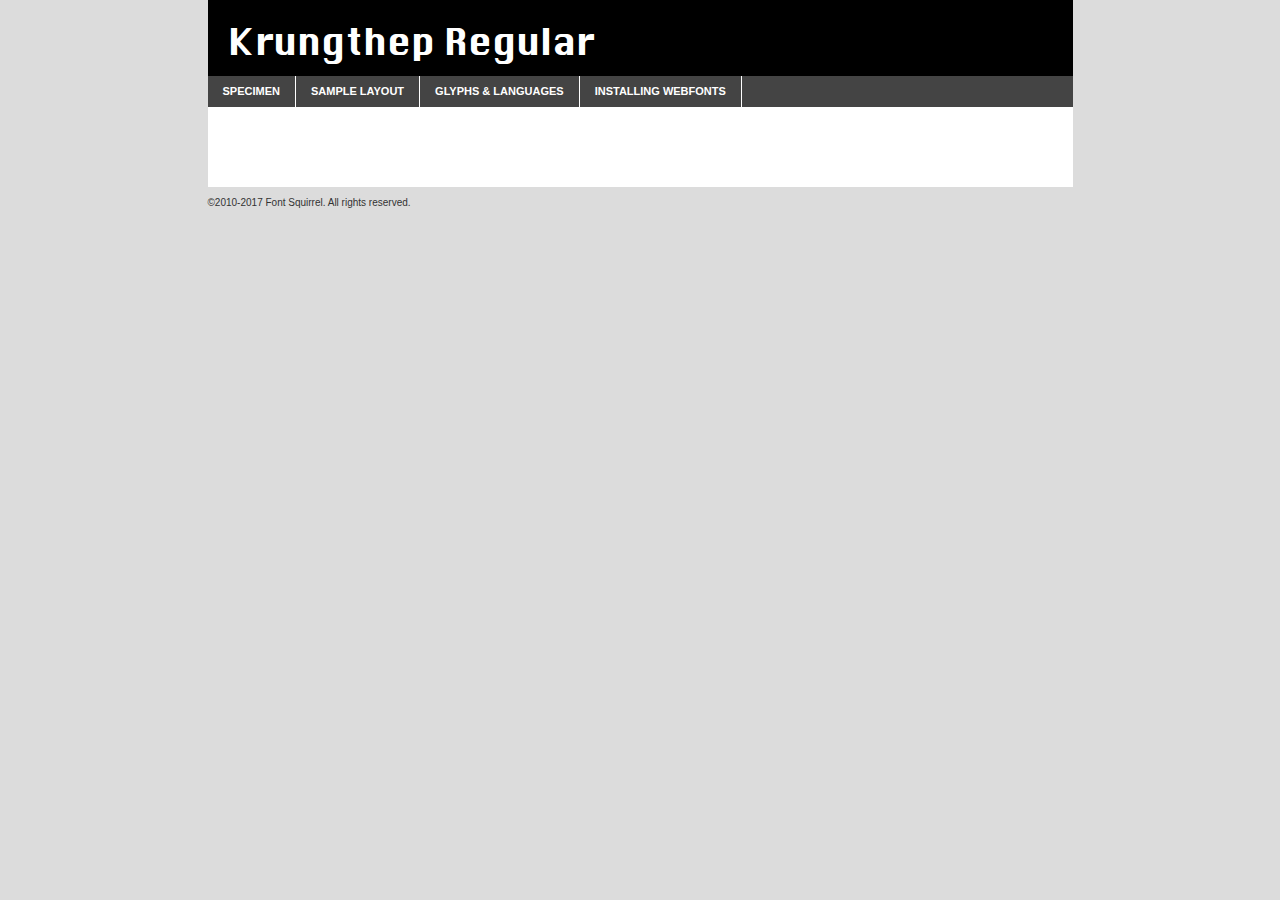
<file: fonts/Krungthep/krungthep-demo.html>
<!DOCTYPE html PUBLIC "-//W3C//DTD XHTML 1.0 Transitional//EN"
	"http://www.w3.org/TR/xhtml1/DTD/xhtml1-transitional.dtd">

<html xmlns="http://www.w3.org/1999/xhtml" xml:lang="en" lang="en">
<head>
	<meta http-equiv="Content-Type" content="text/html; charset=utf-8" />
	<script src="http://ajax.googleapis.com/ajax/libs/jquery/1.7.2/jquery.min.js" type="text/javascript" charset="utf-8"></script>
	<script type="text/javascript">
	(function($){$.fn.easyTabs=function(option){var param=jQuery.extend({fadeSpeed:"fast",defaultContent:1,activeClass:'active'},option);$(this).each(function(){var thisId="#"+this.id;if(param.defaultContent==''){param.defaultContent=1;}
	if(typeof param.defaultContent=="number")
	{var defaultTab=$(thisId+" .tabs li:eq("+(param.defaultContent-1)+") a").attr('href').substr(1);}else{var defaultTab=param.defaultContent;}
	$(thisId+" .tabs li a").each(function(){var tabToHide=$(this).attr('href').substr(1);$("#"+tabToHide).addClass('easytabs-tab-content');});hideAll();changeContent(defaultTab);function hideAll(){$(thisId+" .easytabs-tab-content").hide();}
	function changeContent(tabId){hideAll();$(thisId+" .tabs li").removeClass(param.activeClass);$(thisId+" .tabs li a[href=#"+tabId+"]").closest('li').addClass(param.activeClass);if(param.fadeSpeed!="none")
	{$(thisId+" #"+tabId).fadeIn(param.fadeSpeed);}else{$(thisId+" #"+tabId).show();}}
	$(thisId+" .tabs li").click(function(){var tabId=$(this).find('a').attr('href').substr(1);changeContent(tabId);return false;});});}})(jQuery);
	</script>
	<link rel="stylesheet" href="specimen_files/specimen_stylesheet.css" type="text/css" charset="utf-8" />
	<link rel="stylesheet" href="stylesheet.css" type="text/css" charset="utf-8" />

	<style type="text/css">
					body{
				font-family: 'krungthepregular';
							}
		</style>

	<title>Krungthep Regular Specimen</title>


	<script type="text/javascript" charset="utf-8">
		$(document).ready(function() {
			$('#container').easyTabs({defaultContent:1});
		});
	</script>
</head>

<body>
<div id="container">
	<div id="header">
		Krungthep Regular	</div>
	<ul class="tabs">
		<li><a href="#specimen">Specimen</a></li>
		<li><a href="#layout">Sample Layout</a></li>
				<li><a href="#glyphs">Glyphs &amp; Languages</a></li>
		<li><a href="#installing">Installing Webfonts</a></li>

	</ul>

	<div id="main_content">


			<div id="specimen">

				<div class="section">
					<div class="grid12 firstcol">
						<div class="huge">AaBb</div>
					</div>
				</div>

				<div class="section">
					<div class="glyph_range">A&#x200B;B&#x200b;C&#x200b;D&#x200b;E&#x200b;F&#x200b;G&#x200b;H&#x200b;I&#x200b;J&#x200b;K&#x200b;L&#x200b;M&#x200b;N&#x200b;O&#x200b;P&#x200b;Q&#x200b;R&#x200b;S&#x200b;T&#x200b;U&#x200b;V&#x200b;W&#x200b;X&#x200b;Y&#x200b;Z&#x200b;a&#x200b;b&#x200b;c&#x200b;d&#x200b;e&#x200b;f&#x200b;g&#x200b;h&#x200b;i&#x200b;j&#x200b;k&#x200b;l&#x200b;m&#x200b;n&#x200b;o&#x200b;p&#x200b;q&#x200b;r&#x200b;s&#x200b;t&#x200b;u&#x200b;v&#x200b;w&#x200b;x&#x200b;y&#x200b;z&#x200b;1&#x200b;2&#x200b;3&#x200b;4&#x200b;5&#x200b;6&#x200b;7&#x200b;8&#x200b;9&#x200b;0&#x200b;&amp;&#x200b;.&#x200b;,&#x200b;?&#x200b;!&#x200b;&#64;&#x200b;(&#x200b;)&#x200b;#&#x200b;$&#x200b;%&#x200b;*&#x200b;+&#x200b;-&#x200b;=&#x200b;:&#x200b;;</div>
				</div>
				<div class="section">
					<div class="grid12 firstcol">
						<table class="sample_table">
							<tr><td>10</td><td class="size10">abcdefghijklmnopqrstuvwxyzABCDEFGHIJKLMNOPQRSTUVWXYZ0123456789abcdefghijklmnopqrstuvwxyzABCDEFGHIJKLMNOPQRSTUVWXYZ0123456789abcdefghijklmnopqrstuvwxyzABCDEFGHIJKLMNOPQRSTUVWXYZ</td></tr>
							<tr><td>11</td><td class="size11">abcdefghijklmnopqrstuvwxyzABCDEFGHIJKLMNOPQRSTUVWXYZ0123456789abcdefghijklmnopqrstuvwxyzABCDEFGHIJKLMNOPQRSTUVWXYZ0123456789abcdefghijklmnopqrstuvwxyzABCDEFGHIJKLMNOPQRSTUVWXYZ</td></tr>
							<tr><td>12</td><td class="size12">abcdefghijklmnopqrstuvwxyzABCDEFGHIJKLMNOPQRSTUVWXYZ0123456789abcdefghijklmnopqrstuvwxyzABCDEFGHIJKLMNOPQRSTUVWXYZ0123456789abcdefghijklmnopqrstuvwxyzABCDEFGHIJKLMNOPQRSTUVWXYZ</td></tr>
							<tr><td>13</td><td class="size13">abcdefghijklmnopqrstuvwxyzABCDEFGHIJKLMNOPQRSTUVWXYZ0123456789abcdefghijklmnopqrstuvwxyzABCDEFGHIJKLMNOPQRSTUVWXYZ0123456789abcdefghijklmnopqrstuvwxyzABCDEFGHIJKLMNOPQRSTUVWXYZ</td></tr>
							<tr><td>14</td><td class="size14">abcdefghijklmnopqrstuvwxyzABCDEFGHIJKLMNOPQRSTUVWXYZ0123456789abcdefghijklmnopqrstuvwxyzABCDEFGHIJKLMNOPQRSTUVWXYZ0123456789abcdefghijklmnopqrstuvwxyzABCDEFGHIJKLMNOPQRSTUVWXYZ</td></tr>
							<tr><td>16</td><td class="size16">abcdefghijklmnopqrstuvwxyzABCDEFGHIJKLMNOPQRSTUVWXYZ0123456789abcdefghijklmnopqrstuvwxyzABCDEFGHIJKLMNOPQRSTUVWXYZ</td></tr>
							<tr><td>18</td><td class="size18">abcdefghijklmnopqrstuvwxyzABCDEFGHIJKLMNOPQRSTUVWXYZ0123456789abcdefghijklmnopqrstuvwxyzABCDEFGHIJKLMNOPQRSTUVWXYZ</td></tr>
							<tr><td>20</td><td class="size20">abcdefghijklmnopqrstuvwxyzABCDEFGHIJKLMNOPQRSTUVWXYZ0123456789abcdefghijklmnopqrstuvwxyzABCDEFGHIJKLMNOPQRSTUVWXYZ</td></tr>
							<tr><td>24</td><td class="size24">abcdefghijklmnopqrstuvwxyzABCDEFGHIJKLMNOPQRSTUVWXYZ0123456789abcdefghijklmnopqrstuvwxyzABCDEFGHIJKLMNOPQRSTUVWXYZ</td></tr>
							<tr><td>30</td><td class="size30">abcdefghijklmnopqrstuvwxyzABCDEFGHIJKLMNOPQRSTUVWXYZ0123456789abcdefghijklmnopqrstuvwxyzABCDEFGHIJKLMNOPQRSTUVWXYZ</td></tr>
							<tr><td>36</td><td class="size36">abcdefghijklmnopqrstuvwxyzABCDEFGHIJKLMNOPQRSTUVWXYZ0123456789abcdefghijklmnopqrstuvwxyzABCDEFGHIJKLMNOPQRSTUVWXYZ</td></tr>
							<tr><td>48</td><td class="size48">abcdefghijklmnopqrstuvwxyzABCDEFGHIJKLMNOPQRSTUVWXYZ0123456789abcdefghijklmnopqrstuvwxyzABCDEFGHIJKLMNOPQRSTUVWXYZ</td></tr>
							<tr><td>60</td><td class="size60">abcdefghijklmnopqrstuvwxyzABCDEFGHIJKLMNOPQRSTUVWXYZ0123456789abcdefghijklmnopqrstuvwxyzABCDEFGHIJKLMNOPQRSTUVWXYZ</td></tr>
							<tr><td>72</td><td class="size72">abcdefghijklmnopqrstuvwxyzABCDEFGHIJKLMNOPQRSTUVWXYZ0123456789abcdefghijklmnopqrstuvwxyzABCDEFGHIJKLMNOPQRSTUVWXYZ</td></tr>
							<tr><td>90</td><td class="size90">abcdefghijklmnopqrstuvwxyzABCDEFGHIJKLMNOPQRSTUVWXYZ0123456789abcdefghijklmnopqrstuvwxyzABCDEFGHIJKLMNOPQRSTUVWXYZ</td></tr>
						</table>

					</div>

				</div>



								<div class="section" id="bodycomparison">


										<div id="xheight">
				<div class="fontbody">&#x25FC;&#x25FC;&#x25FC;&#x25FC;&#x25FC;&#x25FC;&#x25FC;&#x25FC;&#x25FC;&#x25FC;&#x25FC;&#x25FC;&#x25FC;&#x25FC;&#x25FC;&#x25FC;&#x25FC;&#x25FC;&#x25FC;&#x25FC;&#x25FC;&#x25FC;&#x25FC;&#x25FC;&#x25FC;&#x25FC;&#x25FC;&#x25FC;&#x25FC;&#x25FC;&#x25FC;&#x25FC;&#x25FC;&#x25FC;&#x25FC;&#x25FC;&#x25FC;&#x25FC;&#x25FC;&#x25FC;&#x25FC;&#x25FC;&#x25FC;&#x25FC;&#x25FC;&#x25FC;&#x25FC;&#x25FC;&#x25FC;&#x25FC;&#x25FC;&#x25FC;&#x25FC;&#x25FC;&#x25FC;&#x25FC;&#x25FC;&#x25FC;&#x25FC;&#x25FC;&#x25FC;&#x25FC;&#x25FC;&#x25FC;&#x25FC;&#x25FC;&#x25FC;&#x25FC;&#x25FC;&#x25FC;&#x25FC;&#x25FC;&#x25FC;&#x25FC;&#x25FC;&#x25FC;&#x25FC;&#x25FC;&#x25FC;&#x25FC;&#x25FC;&#x25FC;&#x25FC;&#x25FC;&#x25FC;&#x25FC;&#x25FC;&#x25FC;&#x25FC;&#x25FC;&#x25FC;&#x25FC;&#x25FC;&#x25FC;&#x25FC;&#x25FC;&#x25FC;&#x25FC;&#x25FC;body</div><div class="arialbody">body</div><div class="verdanabody">body</div><div class="georgiabody">body</div></div>
										<div class="fontbody" style="z-index:1">
											body<span>Krungthep Regular</span>
										</div>
										<div class="arialbody" style="z-index:1">
											body<span>Arial</span>
										</div>
										<div class="verdanabody" style="z-index:1">
											body<span>Verdana</span>
										</div>
										<div class="georgiabody" style="z-index:1">
											body<span>Georgia</span>
										</div>



								</div>


				<div class="section psample psample_row1" id="">

					<div class="grid2 firstcol">
						<p class="size10"><span>10.</span>Aenean lacinia bibendum nulla sed consectetur. Fusce dapibus, tellus ac cursus commodo, tortor mauris condimentum nibh, ut fermentum massa justo sit amet risus. Nullam id dolor id nibh ultricies vehicula ut id elit. Cum sociis natoque penatibus et magnis dis parturient montes, nascetur ridiculus mus. Nulla vitae elit libero, a pharetra augue.</p>

					</div>
					<div class="grid3">
						<p class="size11"><span>11.</span>Aenean lacinia bibendum nulla sed consectetur. Fusce dapibus, tellus ac cursus commodo, tortor mauris condimentum nibh, ut fermentum massa justo sit amet risus. Nullam id dolor id nibh ultricies vehicula ut id elit. Cum sociis natoque penatibus et magnis dis parturient montes, nascetur ridiculus mus. Nulla vitae elit libero, a pharetra augue.</p>

					</div>
					<div class="grid3">
						<p class="size12"><span>12.</span>Aenean lacinia bibendum nulla sed consectetur. Fusce dapibus, tellus ac cursus commodo, tortor mauris condimentum nibh, ut fermentum massa justo sit amet risus. Nullam id dolor id nibh ultricies vehicula ut id elit. Cum sociis natoque penatibus et magnis dis parturient montes, nascetur ridiculus mus. Nulla vitae elit libero, a pharetra augue.</p>

					</div>
					<div class="grid4">
						<p class="size13"><span>13.</span>Aenean lacinia bibendum nulla sed consectetur. Fusce dapibus, tellus ac cursus commodo, tortor mauris condimentum nibh, ut fermentum massa justo sit amet risus. Nullam id dolor id nibh ultricies vehicula ut id elit. Cum sociis natoque penatibus et magnis dis parturient montes, nascetur ridiculus mus. Nulla vitae elit libero, a pharetra augue.</p>

					</div>
					<div class="white_blend"></div>

				</div>
				<div class="section psample psample_row2" id="">
					<div class="grid3 firstcol">
						<p class="size14"><span>14.</span>Aenean lacinia bibendum nulla sed consectetur. Fusce dapibus, tellus ac cursus commodo, tortor mauris condimentum nibh, ut fermentum massa justo sit amet risus. Nullam id dolor id nibh ultricies vehicula ut id elit. Cum sociis natoque penatibus et magnis dis parturient montes, nascetur ridiculus mus. Nulla vitae elit libero, a pharetra augue.</p>

					</div>
					<div class="grid4">
						<p class="size16"><span>16.</span>Aenean lacinia bibendum nulla sed consectetur. Fusce dapibus, tellus ac cursus commodo, tortor mauris condimentum nibh, ut fermentum massa justo sit amet risus. Nullam id dolor id nibh ultricies vehicula ut id elit. Cum sociis natoque penatibus et magnis dis parturient montes, nascetur ridiculus mus. Nulla vitae elit libero, a pharetra augue.</p>

					</div>
					<div class="grid5">
						<p class="size18"><span>18.</span>Aenean lacinia bibendum nulla sed consectetur. Fusce dapibus, tellus ac cursus commodo, tortor mauris condimentum nibh, ut fermentum massa justo sit amet risus. Nullam id dolor id nibh ultricies vehicula ut id elit. Cum sociis natoque penatibus et magnis dis parturient montes, nascetur ridiculus mus. Nulla vitae elit libero, a pharetra augue.</p>

					</div>

					<div class="white_blend"></div>

				</div>

				<div class="section psample psample_row3" id="">
					<div class="grid5 firstcol">
						<p class="size20"><span>20.</span>Aenean lacinia bibendum nulla sed consectetur. Fusce dapibus, tellus ac cursus commodo, tortor mauris condimentum nibh, ut fermentum massa justo sit amet risus. Nullam id dolor id nibh ultricies vehicula ut id elit. Cum sociis natoque penatibus et magnis dis parturient montes, nascetur ridiculus mus. Nulla vitae elit libero, a pharetra augue.</p>
					</div>
					<div class="grid7">
						<p class="size24"><span>24.</span>Aenean lacinia bibendum nulla sed consectetur. Fusce dapibus, tellus ac cursus commodo, tortor mauris condimentum nibh, ut fermentum massa justo sit amet risus. Nullam id dolor id nibh ultricies vehicula ut id elit. Cum sociis natoque penatibus et magnis dis parturient montes, nascetur ridiculus mus. Nulla vitae elit libero, a pharetra augue.</p>
					</div>

					<div class="white_blend"></div>

				</div>

				<div class="section psample psample_row4" id="">
					<div class="grid12 firstcol">
						<p class="size30"><span>30.</span>Aenean lacinia bibendum nulla sed consectetur. Fusce dapibus, tellus ac cursus commodo, tortor mauris condimentum nibh, ut fermentum massa justo sit amet risus. Nullam id dolor id nibh ultricies vehicula ut id elit. Cum sociis natoque penatibus et magnis dis parturient montes, nascetur ridiculus mus. Nulla vitae elit libero, a pharetra augue.</p>
					</div>
					<div class="white_blend"></div>

				</div>



				<div class="section psample psample_row1 fullreverse">
					<div class="grid2 firstcol">
						<p class="size10"><span>10.</span>Aenean lacinia bibendum nulla sed consectetur. Fusce dapibus, tellus ac cursus commodo, tortor mauris condimentum nibh, ut fermentum massa justo sit amet risus. Nullam id dolor id nibh ultricies vehicula ut id elit. Cum sociis natoque penatibus et magnis dis parturient montes, nascetur ridiculus mus. Nulla vitae elit libero, a pharetra augue.</p>

					</div>
					<div class="grid3">
						<p class="size11"><span>11.</span>Aenean lacinia bibendum nulla sed consectetur. Fusce dapibus, tellus ac cursus commodo, tortor mauris condimentum nibh, ut fermentum massa justo sit amet risus. Nullam id dolor id nibh ultricies vehicula ut id elit. Cum sociis natoque penatibus et magnis dis parturient montes, nascetur ridiculus mus. Nulla vitae elit libero, a pharetra augue.</p>

					</div>
					<div class="grid3">
						<p class="size12"><span>12.</span>Aenean lacinia bibendum nulla sed consectetur. Fusce dapibus, tellus ac cursus commodo, tortor mauris condimentum nibh, ut fermentum massa justo sit amet risus. Nullam id dolor id nibh ultricies vehicula ut id elit. Cum sociis natoque penatibus et magnis dis parturient montes, nascetur ridiculus mus. Nulla vitae elit libero, a pharetra augue.</p>

					</div>
					<div class="grid4">
						<p class="size13"><span>13.</span>Aenean lacinia bibendum nulla sed consectetur. Fusce dapibus, tellus ac cursus commodo, tortor mauris condimentum nibh, ut fermentum massa justo sit amet risus. Nullam id dolor id nibh ultricies vehicula ut id elit. Cum sociis natoque penatibus et magnis dis parturient montes, nascetur ridiculus mus. Nulla vitae elit libero, a pharetra augue.</p>

					</div>
					<div class="black_blend"></div>

				</div>

				<div class="section psample psample_row2 fullreverse">
					<div class="grid3 firstcol">
						<p class="size14"><span>14.</span>Aenean lacinia bibendum nulla sed consectetur. Fusce dapibus, tellus ac cursus commodo, tortor mauris condimentum nibh, ut fermentum massa justo sit amet risus. Nullam id dolor id nibh ultricies vehicula ut id elit. Cum sociis natoque penatibus et magnis dis parturient montes, nascetur ridiculus mus. Nulla vitae elit libero, a pharetra augue.</p>

					</div>
					<div class="grid4">
						<p class="size16"><span>16.</span>Aenean lacinia bibendum nulla sed consectetur. Fusce dapibus, tellus ac cursus commodo, tortor mauris condimentum nibh, ut fermentum massa justo sit amet risus. Nullam id dolor id nibh ultricies vehicula ut id elit. Cum sociis natoque penatibus et magnis dis parturient montes, nascetur ridiculus mus. Nulla vitae elit libero, a pharetra augue.</p>

					</div>
					<div class="grid5">
						<p class="size18"><span>18.</span>Aenean lacinia bibendum nulla sed consectetur. Fusce dapibus, tellus ac cursus commodo, tortor mauris condimentum nibh, ut fermentum massa justo sit amet risus. Nullam id dolor id nibh ultricies vehicula ut id elit. Cum sociis natoque penatibus et magnis dis parturient montes, nascetur ridiculus mus. Nulla vitae elit libero, a pharetra augue.</p>

					</div>
					<div class="black_blend"></div>

				</div>

				<div class="section psample fullreverse psample_row3" id="">
					<div class="grid5 firstcol">
						<p class="size20"><span>20.</span>Aenean lacinia bibendum nulla sed consectetur. Fusce dapibus, tellus ac cursus commodo, tortor mauris condimentum nibh, ut fermentum massa justo sit amet risus. Nullam id dolor id nibh ultricies vehicula ut id elit. Cum sociis natoque penatibus et magnis dis parturient montes, nascetur ridiculus mus. Nulla vitae elit libero, a pharetra augue.</p>
					</div>
					<div class="grid7">
						<p class="size24"><span>24.</span>Aenean lacinia bibendum nulla sed consectetur. Fusce dapibus, tellus ac cursus commodo, tortor mauris condimentum nibh, ut fermentum massa justo sit amet risus. Nullam id dolor id nibh ultricies vehicula ut id elit. Cum sociis natoque penatibus et magnis dis parturient montes, nascetur ridiculus mus. Nulla vitae elit libero, a pharetra augue.</p>
					</div>

					<div class="black_blend"></div>

				</div>

				<div class="section psample fullreverse psample_row4" id="" style="border-bottom: 20px #000 solid;">
					<div class="grid12 firstcol">
						<p class="size30"><span>30.</span>Aenean lacinia bibendum nulla sed consectetur. Fusce dapibus, tellus ac cursus commodo, tortor mauris condimentum nibh, ut fermentum massa justo sit amet risus. Nullam id dolor id nibh ultricies vehicula ut id elit. Cum sociis natoque penatibus et magnis dis parturient montes, nascetur ridiculus mus. Nulla vitae elit libero, a pharetra augue.</p>
					</div>
					<div class="black_blend"></div>

				</div>




			</div>

			<div id="layout">

				<div class="section">

					<div class="grid12 firstcol">
						<h1>Lorem Ipsum Dolor</h1>
						<h2>Etiam porta sem malesuada magna mollis euismod</h2>

						<p class="byline">By <a href="#link">Aenean Lacinia</a></p>
					</div>
				</div>
				<div class="section">
					<div class="grid8 firstcol">
						<p class="large">Donec sed odio dui. Morbi leo risus, porta ac consectetur ac, vestibulum at eros. Fusce dapibus, tellus ac cursus commodo, tortor mauris condimentum nibh, ut fermentum massa justo sit amet risus. </p>


						<h3>Pellentesque ornare sem</h3>

						<p>Maecenas sed diam eget risus varius blandit sit amet non magna. Maecenas faucibus mollis interdum. Donec ullamcorper nulla non metus auctor fringilla. Nullam id dolor id nibh ultricies vehicula ut id elit. Nullam id dolor id nibh ultricies vehicula ut id elit. </p>

						<p>Aenean eu leo quam. Pellentesque ornare sem lacinia quam venenatis vestibulum. Lorem ipsum dolor sit amet, consectetur adipiscing elit. Cum sociis natoque penatibus et magnis dis parturient montes, nascetur ridiculus mus. </p>

						<p>Nulla vitae elit libero, a pharetra augue. Praesent commodo cursus magna, vel scelerisque nisl consectetur et. Aenean lacinia bibendum nulla sed consectetur. </p>

						<p>Nullam quis risus eget urna mollis ornare vel eu leo. Nullam quis risus eget urna mollis ornare vel eu leo. Maecenas sed diam eget risus varius blandit sit amet non magna. Donec ullamcorper nulla non metus auctor fringilla. </p>

						<h3>Cras mattis consectetur</h3>

						<p>Aenean eu leo quam. Pellentesque ornare sem lacinia quam venenatis vestibulum. Aenean lacinia bibendum nulla sed consectetur. Integer posuere erat a ante venenatis dapibus posuere velit aliquet. Cras mattis consectetur purus sit amet fermentum. </p>

						<p>Nullam id dolor id nibh ultricies vehicula ut id elit. Nullam quis risus eget urna mollis ornare vel eu leo. Cras mattis consectetur purus sit amet fermentum.</p>
					</div>

					<div class="grid4 sidebar">

						<div class="box reverse">
							<p class="last">Nullam quis risus eget urna mollis ornare vel eu leo. Donec ullamcorper nulla non metus auctor fringilla. Cras mattis consectetur purus sit amet fermentum. Sed posuere consectetur est at lobortis. Lorem ipsum dolor sit amet, consectetur adipiscing elit. </p>
						</div>

						<p class="caption">Maecenas sed diam eget risus varius.</p>

						<p>Vestibulum id ligula porta felis euismod semper. Integer posuere erat a ante venenatis dapibus posuere velit aliquet. Vestibulum id ligula porta felis euismod semper. Sed posuere consectetur est at lobortis. Maecenas sed diam eget risus varius blandit sit amet non magna. Fusce dapibus, tellus ac cursus commodo, tortor mauris condimentum nibh, ut fermentum massa justo sit amet risus. </p>



						<p>Duis mollis, est non commodo luctus, nisi erat porttitor ligula, eget lacinia odio sem nec elit. Aenean lacinia bibendum nulla sed consectetur. Vivamus sagittis lacus vel augue laoreet rutrum faucibus dolor auctor. Aenean lacinia bibendum nulla sed consectetur. Nullam quis risus eget urna mollis ornare vel eu leo. </p>

						<p>Praesent commodo cursus magna, vel scelerisque nisl consectetur et. Donec ullamcorper nulla non metus auctor fringilla. Maecenas faucibus mollis interdum. Fusce dapibus, tellus ac cursus commodo, tortor mauris condimentum nibh, ut fermentum massa justo sit amet risus. </p>

					</div>
				</div>

			</div>






		<div id="glyphs">
			<div class="section">
				<div class="grid12 firstcol">

				<h1>Language Support</h1>
				<p>The subset of Krungthep Regular in this kit supports the following languages:<br />

					Albanian, Basque, Breton, Chamorro, Danish, Dutch, English, Faroese, Finnish, French, Frisian, Galician, German, Icelandic, Italian, Malagasy, Norwegian, Portuguese, Spanish, Alsatian, Aragonese, Arapaho, Arrernte, Asturian, Aymara, Bislama, Cebuano, Corsican, Fijian, French_creole, Genoese, Gilbertese, Greenlandic, Haitian_creole, Hiligaynon, Hmong, Hopi, Ibanag, Iloko_ilokano, Indonesian, Interglossa_glosa, Interlingua, Irish_gaelic, Jerriais, Lojban, Lombard, Luxembourgeois, Manx, Mohawk, Norfolk_pitcairnese, Occitan, Oromo, Pangasinan, Papiamento, Piedmontese, Potawatomi, Rhaeto-romance, Romansh, Rotokas, Sami_lule, Samoan, Sardinian, Scots_gaelic, Seychelles_creole, Shona, Sicilian, Somali, Southern_ndebele, Swahili, Swati_swazi, Tagalog_filipino_pilipino, Tetum, Tok_pisin, Uyghur_latinized, Volapuk, Walloon, Warlpiri, Xhosa, Yapese, Zulu, Latinbasic, Ubasic, Demo				</p>
				<h1>Glyph Chart</h1>
				<p>The subset of Krungthep Regular in this kit includes all the glyphs listed below. Unicode entities are included above each glyph to help you insert individual characters into your layout.</p>
				<div id="glyph_chart">

																				 <div><p>&amp;#13;</p>&#13;</div>
																				 <div><p>&amp;#32;</p>&#32;</div>
																				 <div><p>&amp;#33;</p>&#33;</div>
																				 <div><p>&amp;#34;</p>&#34;</div>
																				 <div><p>&amp;#35;</p>&#35;</div>
																				 <div><p>&amp;#36;</p>&#36;</div>
																				 <div><p>&amp;#37;</p>&#37;</div>
																				 <div><p>&amp;#38;</p>&#38;</div>
																				 <div><p>&amp;#39;</p>&#39;</div>
																				 <div><p>&amp;#40;</p>&#40;</div>
																				 <div><p>&amp;#41;</p>&#41;</div>
																				 <div><p>&amp;#42;</p>&#42;</div>
																				 <div><p>&amp;#43;</p>&#43;</div>
																				 <div><p>&amp;#44;</p>&#44;</div>
																				 <div><p>&amp;#45;</p>&#45;</div>
																				 <div><p>&amp;#46;</p>&#46;</div>
																				 <div><p>&amp;#47;</p>&#47;</div>
																				 <div><p>&amp;#48;</p>&#48;</div>
																				 <div><p>&amp;#49;</p>&#49;</div>
																				 <div><p>&amp;#50;</p>&#50;</div>
																				 <div><p>&amp;#51;</p>&#51;</div>
																				 <div><p>&amp;#52;</p>&#52;</div>
																				 <div><p>&amp;#53;</p>&#53;</div>
																				 <div><p>&amp;#54;</p>&#54;</div>
																				 <div><p>&amp;#55;</p>&#55;</div>
																				 <div><p>&amp;#56;</p>&#56;</div>
																				 <div><p>&amp;#57;</p>&#57;</div>
																				 <div><p>&amp;#58;</p>&#58;</div>
																				 <div><p>&amp;#59;</p>&#59;</div>
																				 <div><p>&amp;#60;</p>&#60;</div>
																				 <div><p>&amp;#61;</p>&#61;</div>
																				 <div><p>&amp;#62;</p>&#62;</div>
																				 <div><p>&amp;#63;</p>&#63;</div>
																				 <div><p>&amp;#64;</p>&#64;</div>
																				 <div><p>&amp;#65;</p>&#65;</div>
																				 <div><p>&amp;#66;</p>&#66;</div>
																				 <div><p>&amp;#67;</p>&#67;</div>
																				 <div><p>&amp;#68;</p>&#68;</div>
																				 <div><p>&amp;#69;</p>&#69;</div>
																				 <div><p>&amp;#70;</p>&#70;</div>
																				 <div><p>&amp;#71;</p>&#71;</div>
																				 <div><p>&amp;#72;</p>&#72;</div>
																				 <div><p>&amp;#73;</p>&#73;</div>
																				 <div><p>&amp;#74;</p>&#74;</div>
																				 <div><p>&amp;#75;</p>&#75;</div>
																				 <div><p>&amp;#76;</p>&#76;</div>
																				 <div><p>&amp;#77;</p>&#77;</div>
																				 <div><p>&amp;#78;</p>&#78;</div>
																				 <div><p>&amp;#79;</p>&#79;</div>
																				 <div><p>&amp;#80;</p>&#80;</div>
																				 <div><p>&amp;#81;</p>&#81;</div>
																				 <div><p>&amp;#82;</p>&#82;</div>
																				 <div><p>&amp;#83;</p>&#83;</div>
																				 <div><p>&amp;#84;</p>&#84;</div>
																				 <div><p>&amp;#85;</p>&#85;</div>
																				 <div><p>&amp;#86;</p>&#86;</div>
																				 <div><p>&amp;#87;</p>&#87;</div>
																				 <div><p>&amp;#88;</p>&#88;</div>
																				 <div><p>&amp;#89;</p>&#89;</div>
																				 <div><p>&amp;#90;</p>&#90;</div>
																				 <div><p>&amp;#91;</p>&#91;</div>
																				 <div><p>&amp;#92;</p>&#92;</div>
																				 <div><p>&amp;#93;</p>&#93;</div>
																				 <div><p>&amp;#94;</p>&#94;</div>
																				 <div><p>&amp;#95;</p>&#95;</div>
																				 <div><p>&amp;#96;</p>&#96;</div>
																				 <div><p>&amp;#97;</p>&#97;</div>
																				 <div><p>&amp;#98;</p>&#98;</div>
																				 <div><p>&amp;#99;</p>&#99;</div>
																				 <div><p>&amp;#100;</p>&#100;</div>
																				 <div><p>&amp;#101;</p>&#101;</div>
																				 <div><p>&amp;#102;</p>&#102;</div>
																				 <div><p>&amp;#103;</p>&#103;</div>
																				 <div><p>&amp;#104;</p>&#104;</div>
																				 <div><p>&amp;#105;</p>&#105;</div>
																				 <div><p>&amp;#106;</p>&#106;</div>
																				 <div><p>&amp;#107;</p>&#107;</div>
																				 <div><p>&amp;#108;</p>&#108;</div>
																				 <div><p>&amp;#109;</p>&#109;</div>
																				 <div><p>&amp;#110;</p>&#110;</div>
																				 <div><p>&amp;#111;</p>&#111;</div>
																				 <div><p>&amp;#112;</p>&#112;</div>
																				 <div><p>&amp;#113;</p>&#113;</div>
																				 <div><p>&amp;#114;</p>&#114;</div>
																				 <div><p>&amp;#115;</p>&#115;</div>
																				 <div><p>&amp;#116;</p>&#116;</div>
																				 <div><p>&amp;#117;</p>&#117;</div>
																				 <div><p>&amp;#118;</p>&#118;</div>
																				 <div><p>&amp;#119;</p>&#119;</div>
																				 <div><p>&amp;#120;</p>&#120;</div>
																				 <div><p>&amp;#121;</p>&#121;</div>
																				 <div><p>&amp;#122;</p>&#122;</div>
																				 <div><p>&amp;#123;</p>&#123;</div>
																				 <div><p>&amp;#124;</p>&#124;</div>
																				 <div><p>&amp;#125;</p>&#125;</div>
																				 <div><p>&amp;#126;</p>&#126;</div>
																				 <div><p>&amp;#160;</p>&#160;</div>
																				 <div><p>&amp;#161;</p>&#161;</div>
																				 <div><p>&amp;#162;</p>&#162;</div>
																				 <div><p>&amp;#163;</p>&#163;</div>
																				 <div><p>&amp;#164;</p>&#164;</div>
																				 <div><p>&amp;#165;</p>&#165;</div>
																				 <div><p>&amp;#166;</p>&#166;</div>
																				 <div><p>&amp;#167;</p>&#167;</div>
																				 <div><p>&amp;#168;</p>&#168;</div>
																				 <div><p>&amp;#169;</p>&#169;</div>
																				 <div><p>&amp;#170;</p>&#170;</div>
																				 <div><p>&amp;#171;</p>&#171;</div>
																				 <div><p>&amp;#172;</p>&#172;</div>
																				 <div><p>&amp;#173;</p>&#173;</div>
																				 <div><p>&amp;#174;</p>&#174;</div>
																				 <div><p>&amp;#176;</p>&#176;</div>
																				 <div><p>&amp;#177;</p>&#177;</div>
																				 <div><p>&amp;#178;</p>&#178;</div>
																				 <div><p>&amp;#179;</p>&#179;</div>
																				 <div><p>&amp;#180;</p>&#180;</div>
																				 <div><p>&amp;#181;</p>&#181;</div>
																				 <div><p>&amp;#182;</p>&#182;</div>
																				 <div><p>&amp;#183;</p>&#183;</div>
																				 <div><p>&amp;#184;</p>&#184;</div>
																				 <div><p>&amp;#185;</p>&#185;</div>
																				 <div><p>&amp;#186;</p>&#186;</div>
																				 <div><p>&amp;#187;</p>&#187;</div>
																				 <div><p>&amp;#188;</p>&#188;</div>
																				 <div><p>&amp;#189;</p>&#189;</div>
																				 <div><p>&amp;#190;</p>&#190;</div>
																				 <div><p>&amp;#191;</p>&#191;</div>
																				 <div><p>&amp;#192;</p>&#192;</div>
																				 <div><p>&amp;#193;</p>&#193;</div>
																				 <div><p>&amp;#194;</p>&#194;</div>
																				 <div><p>&amp;#195;</p>&#195;</div>
																				 <div><p>&amp;#196;</p>&#196;</div>
																				 <div><p>&amp;#197;</p>&#197;</div>
																				 <div><p>&amp;#198;</p>&#198;</div>
																				 <div><p>&amp;#199;</p>&#199;</div>
																				 <div><p>&amp;#200;</p>&#200;</div>
																				 <div><p>&amp;#201;</p>&#201;</div>
																				 <div><p>&amp;#202;</p>&#202;</div>
																				 <div><p>&amp;#203;</p>&#203;</div>
																				 <div><p>&amp;#204;</p>&#204;</div>
																				 <div><p>&amp;#205;</p>&#205;</div>
																				 <div><p>&amp;#206;</p>&#206;</div>
																				 <div><p>&amp;#207;</p>&#207;</div>
																				 <div><p>&amp;#208;</p>&#208;</div>
																				 <div><p>&amp;#209;</p>&#209;</div>
																				 <div><p>&amp;#210;</p>&#210;</div>
																				 <div><p>&amp;#211;</p>&#211;</div>
																				 <div><p>&amp;#212;</p>&#212;</div>
																				 <div><p>&amp;#213;</p>&#213;</div>
																				 <div><p>&amp;#214;</p>&#214;</div>
																				 <div><p>&amp;#215;</p>&#215;</div>
																				 <div><p>&amp;#216;</p>&#216;</div>
																				 <div><p>&amp;#217;</p>&#217;</div>
																				 <div><p>&amp;#218;</p>&#218;</div>
																				 <div><p>&amp;#219;</p>&#219;</div>
																				 <div><p>&amp;#220;</p>&#220;</div>
																				 <div><p>&amp;#221;</p>&#221;</div>
																				 <div><p>&amp;#222;</p>&#222;</div>
																				 <div><p>&amp;#223;</p>&#223;</div>
																				 <div><p>&amp;#224;</p>&#224;</div>
																				 <div><p>&amp;#225;</p>&#225;</div>
																				 <div><p>&amp;#226;</p>&#226;</div>
																				 <div><p>&amp;#227;</p>&#227;</div>
																				 <div><p>&amp;#228;</p>&#228;</div>
																				 <div><p>&amp;#229;</p>&#229;</div>
																				 <div><p>&amp;#230;</p>&#230;</div>
																				 <div><p>&amp;#231;</p>&#231;</div>
																				 <div><p>&amp;#232;</p>&#232;</div>
																				 <div><p>&amp;#233;</p>&#233;</div>
																				 <div><p>&amp;#234;</p>&#234;</div>
																				 <div><p>&amp;#235;</p>&#235;</div>
																				 <div><p>&amp;#236;</p>&#236;</div>
																				 <div><p>&amp;#237;</p>&#237;</div>
																				 <div><p>&amp;#238;</p>&#238;</div>
																				 <div><p>&amp;#239;</p>&#239;</div>
																				 <div><p>&amp;#240;</p>&#240;</div>
																				 <div><p>&amp;#241;</p>&#241;</div>
																				 <div><p>&amp;#242;</p>&#242;</div>
																				 <div><p>&amp;#243;</p>&#243;</div>
																				 <div><p>&amp;#244;</p>&#244;</div>
																				 <div><p>&amp;#245;</p>&#245;</div>
																				 <div><p>&amp;#246;</p>&#246;</div>
																				 <div><p>&amp;#247;</p>&#247;</div>
																				 <div><p>&amp;#248;</p>&#248;</div>
																				 <div><p>&amp;#249;</p>&#249;</div>
																				 <div><p>&amp;#250;</p>&#250;</div>
																				 <div><p>&amp;#251;</p>&#251;</div>
																				 <div><p>&amp;#252;</p>&#252;</div>
																				 <div><p>&amp;#253;</p>&#253;</div>
																				 <div><p>&amp;#254;</p>&#254;</div>
																				 <div><p>&amp;#255;</p>&#255;</div>
																				 <div><p>&amp;#338;</p>&#338;</div>
																				 <div><p>&amp;#339;</p>&#339;</div>
																				 <div><p>&amp;#376;</p>&#376;</div>
																				 <div><p>&amp;#710;</p>&#710;</div>
																				 <div><p>&amp;#732;</p>&#732;</div>
																				 <div><p>&amp;#8192;</p>&#8192;</div>
																				 <div><p>&amp;#8193;</p>&#8193;</div>
																				 <div><p>&amp;#8194;</p>&#8194;</div>
																				 <div><p>&amp;#8195;</p>&#8195;</div>
																				 <div><p>&amp;#8196;</p>&#8196;</div>
																				 <div><p>&amp;#8197;</p>&#8197;</div>
																				 <div><p>&amp;#8198;</p>&#8198;</div>
																				 <div><p>&amp;#8199;</p>&#8199;</div>
																				 <div><p>&amp;#8200;</p>&#8200;</div>
																				 <div><p>&amp;#8201;</p>&#8201;</div>
																				 <div><p>&amp;#8202;</p>&#8202;</div>
																				 <div><p>&amp;#8208;</p>&#8208;</div>
																				 <div><p>&amp;#8209;</p>&#8209;</div>
																				 <div><p>&amp;#8210;</p>&#8210;</div>
																				 <div><p>&amp;#8211;</p>&#8211;</div>
																				 <div><p>&amp;#8212;</p>&#8212;</div>
																				 <div><p>&amp;#8216;</p>&#8216;</div>
																				 <div><p>&amp;#8217;</p>&#8217;</div>
																				 <div><p>&amp;#8218;</p>&#8218;</div>
																				 <div><p>&amp;#8220;</p>&#8220;</div>
																				 <div><p>&amp;#8221;</p>&#8221;</div>
																				 <div><p>&amp;#8222;</p>&#8222;</div>
																				 <div><p>&amp;#8226;</p>&#8226;</div>
																				 <div><p>&amp;#8230;</p>&#8230;</div>
																				 <div><p>&amp;#8239;</p>&#8239;</div>
																				 <div><p>&amp;#8249;</p>&#8249;</div>
																				 <div><p>&amp;#8250;</p>&#8250;</div>
																				 <div><p>&amp;#8287;</p>&#8287;</div>
																				 <div><p>&amp;#8364;</p>&#8364;</div>
																				 <div><p>&amp;#8482;</p>&#8482;</div>
																				 <div><p>&amp;#9724;</p>&#9724;</div>
																				 <div><p>&amp;#64257;</p>&#64257;</div>
																				 <div><p>&amp;#64258;</p>&#64258;</div>
																																						</div>
				</div>


			</div>
		</div>


		<div id="specs">

		</div>

		<div id="installing">
			<div class="section">
				<div class="grid7 firstcol">
					<h1>Installing Webfonts</h1>

					<p>Webfonts are supported by all major browser platforms but not all in the same way. There are currently four different font formats that must be included in order to target all browsers. This includes TTF, WOFF, EOT and SVG.</p>

					<h2>1. Upload your webfonts</h2>
					<p>You must upload your webfont kit to your website. They should be in or near the same directory as your CSS files.</p>

					<h2>2. Include the webfont stylesheet</h2>
					<p>A special CSS @font-face declaration helps the various browsers select the appropriate font it needs without causing you a bunch of headaches. Learn more about this syntax by reading the <a href="https://www.fontspring.com/blog/further-hardening-of-the-bulletproof-syntax">Fontspring blog post</a> about it. The code for it is as follows:</p>


<code>
@font-face{
	font-family: 'MyWebFont';
	src: url('WebFont.eot');
	src: url('WebFont.eot?#iefix') format('embedded-opentype'),
	     url('WebFont.woff') format('woff'),
	     url('WebFont.ttf') format('truetype'),
	     url('WebFont.svg#webfont') format('svg');
}
</code>

	<p>We've already gone ahead and generated the code for you. All you have to do is link to the stylesheet in your HTML, like this:</p>
	<code>&lt;link rel=&quot;stylesheet&quot; href=&quot;stylesheet.css&quot; type=&quot;text/css&quot; charset=&quot;utf-8&quot; /&gt;</code>

					<h2>3. Modify your own stylesheet</h2>
					<p>To take advantage of your new fonts, you must tell your stylesheet to use them. Look at the original @font-face declaration above and find the property called "font-family." The name linked there will be what you use to reference the font. Prepend that webfont name to the font stack in the "font-family" property, inside the selector you want to change. For example:</p>
<code>p { font-family: 'WebFont', Arial, sans-serif; }</code>

<h2>4. Test</h2>
<p>Getting webfonts to work cross-browser <em>can</em> be tricky. Use the information in the sidebar to help you if you find that fonts aren't loading in a particular browser.</p>
				</div>

				<div class="grid5 sidebar">
					<div class="box">
						<h2>Troubleshooting<br />Font-Face Problems</h2>
						<p>Having trouble getting your webfonts to load in your new website? Here are some tips to sort out what might be the problem.</p>

						<h3>Fonts not showing in any browser</h3>

						<p>This sounds like you need to work on the plumbing. You either did not upload the fonts to the correct directory, or you did not link the fonts properly in the CSS. If you've confirmed that all this is correct and you still have a problem, take a look at your .htaccess file and see if requests are getting intercepted.</p>

						<h3>Fonts not loading in iPhone or iPad</h3>

						<p>The most common problem here is that you are serving the fonts from an IIS server. IIS refuses to serve files that have unknown MIME types. If that is the case, you must set the MIME type for SVG to "image/svg+xml" in the server settings. Follow these instructions from Microsoft if you need help.</p>

						<h3>Fonts not loading in Firefox</h3>

						<p>The primary reason for this failure? You are still using a version Firefox older than 3.5. So upgrade already! If that isn't it, then you are very likely serving fonts from a different domain. Firefox requires that all font assets be served from the same domain. Lastly it is possible that you need to add WOFF to your list of MIME types (if you are serving via IIS.)</p>

						<h3>Fonts not loading in IE</h3>

						<p>Are you looking at Internet Explorer on an actual Windows machine or are you cheating by using a service like Adobe BrowserLab? Many of these screenshot services do not render @font-face for IE. Best to test it on a real machine.</p>

						<h3>Fonts not loading in IE9</h3>

						<p>IE9, like Firefox, requires that fonts be served from the same domain as the website. Make sure that is the case.</p>
					</div>
				</div>
			</div>

		</div>

	</div>
	<div id="footer">
		<p>&copy;2010-2017 Font Squirrel. All rights reserved.</p>
	</div>
</div>
</body>
</html>
</file>
<file: fonts/Krungthep/stylesheet.css>
/*! Generated by Font Squirrel (https://www.fontsquirrel.com) on December 13, 2019 */



@font-face {
    font-family: 'krungthepregular';
    src: url('krungthep-webfont.woff2') format('woff2'),
         url('krungthep-webfont.woff') format('woff');
    font-weight: normal;
    font-style: normal;

}
</file>
<file: fonts/Krungthep/specimen_files/specimen_stylesheet.css>
@import url('grid_12-825-55-15.css');

/*
	CSS Reset by Eric Meyer - Released under Public Domain
    http://meyerweb.com/eric/tools/css/reset/
*/
html, body, div, span, applet, object, iframe,
h1, h2, h3, h4, h5, h6, p, blockquote, pre,
a, abbr, acronym, address, big, cite, code,
del, dfn, em, font, img, ins, kbd, q, s, samp,
small, strike, strong, sub, sup, tt, var,
b, u, i, center, dl, dt, dd, ol, ul, li,
fieldset, form, label, legend, table,
caption, tbody, tfoot, thead, tr, th, td
                  {margin: 0;padding: 0;border: 0;outline: 0;
                  font-size: 100%;vertical-align: baseline;
                  background: transparent;}
body              {line-height: 1;}
ol, ul            {list-style: none;}
blockquote, q     {quotes: none;}
blockquote:before, blockquote:after,
q:before, q:after {content: '';	content: none;}
:focus            {outline: 0;}
ins               {text-decoration: none;}
del               {text-decoration: line-through;}
table             {border-collapse: collapse;border-spacing: 0;}




body {
	color: #000;
	background-color: #dcdcdc;
}

a {
	text-decoration: none;
	color: #1883ba;
}

h1{
	font-size: 32px;
	font-weight: normal;
	font-style: normal;
	margin-bottom: 18px;
}

h2{
	font-size: 18px;
}

#container {
	width: 865px;
	margin: 0px auto;
}


#header {
	padding: 20px;
	font-size: 36px;
	background-color: #000;
	color: #fff;
}

#header span {
	color: #666;
}
#main_content {
	background-color: #fff;
	padding: 60px 20px 20px;
}


#footer p {
	margin: 0;
	padding-top: 10px;
	padding-bottom: 50px;
	color: #333;
	font: 10px Arial, sans-serif;
}

.tabs {
	width: 100%;
	height: 31px;
	background-color: #444;
}
.tabs li {
	float:  left;
	margin: 0;
	overflow: hidden;
	background-color: #444;
}
.tabs li a {
	display: block;
	color: #fff;
	text-decoration: none;
	font: bold 11px/11px 'Arial';
	text-transform: uppercase;
	padding: 10px 15px;
	border-right: 1px solid #fff;
}

.tabs li a:hover {
		background-color: #00b3ff;

}

.tabs li.active a {
	color:  #000;
	background-color: #fff;
}



div.huge {

	font-size: 300px;
	line-height: 1em;
	padding: 0;
	letter-spacing: -.02em;
	overflow: hidden;
}
div.glyph_range {
	font-size: 72px;
	line-height: 1.1em;
}

.size10{ font-size: 10px; }
.size11{ font-size: 11px; }
.size12{ font-size: 12px; }
.size13{ font-size: 13px; }
.size14{ font-size: 14px; }
.size16{ font-size: 16px; }
.size18{ font-size: 18px; }
.size20{ font-size: 20px; }
.size24{ font-size: 24px; }
.size30{ font-size: 30px; }
.size36{ font-size: 36px; }
.size48{ font-size: 48px; }
.size60{ font-size: 60px; }
.size72{ font-size: 72px; }
.size90{ font-size: 90px; }


.psample_row1 {	height: 120px;}
.psample_row1 {	height: 120px;}
.psample_row2 {	height: 160px;}
.psample_row3 {	height: 160px;}
.psample_row4 {	height: 160px;}

.psample {
	overflow: hidden;
	position: relative;
}
.psample p {
	line-height: 1.3em;
	display: block;
	overflow: hidden;
	margin: 0;
}

.psample span {
	margin-right: .5em;
}

.white_blend {
	width: 100%;
	height: 61px;
	background-image: url([data-uri]);
	position: absolute;
	bottom: 0;
}
.black_blend {
	width: 100%;
	height: 61px;
	background-image: url([data-uri]);
	position: absolute;
	bottom: 0;
}
.fullreverse {
	background:  #000 !important;
	color:  #fff !important;
	margin-left: -20px;
	padding-left: 20px;
	margin-right: -20px;
	padding-right: 20px;
	padding: 20px;
	margin-bottom:0;
}


.sample_table td {
	padding-top: 3px;
	padding-bottom:5px;
	padding-left: 5px;
	vertical-align: middle;
	line-height: 1.2em;
}

.sample_table td:first-child {
	background-color: #eee;
	text-align: right;
	padding-right: 5px;
	padding-left: 0;
	padding: 5px;
	font: 11px/12px "Courier New", Courier, mono;
}

code {
	white-space: pre;
	background-color: #eee;
	display: block;
	padding: 10px;
	margin-bottom: 18px;
	overflow: auto;
}


.bottom,.last 	{margin-bottom:0 !important; padding-bottom:0 !important;}

.box  {
  padding: 18px;
  margin-bottom: 18px;
  background: #eee;
}

.reverse,.reversed { background:  #000 !important;color:  #fff !important; border: none !important;}

#bodycomparison {
	position: relative;
	overflow: hidden;
	font-size: 72px;
	height: 90px;
	white-space: nowrap;
}

#bodycomparison div{
	font-size: 72px;
	line-height: 90px;
	display: inline;
	margin: 0 15px 0 0;
	padding: 0;
}

#bodycomparison div span{
	font: 10px Arial;
	position: absolute;
	left: 0;
}
#xheight {
	float: none;
	position: absolute;
	color: #d9f3ff;
	font-size: 72px;
	line-height: 90px;
}

.fontbody {
 position: relative;
}
.arialbody{
	font-family: Arial;
	position: relative;
}
.verdanabody{
	font-family: Verdana;
	position: relative;
}
.georgiabody{
	font-family: Georgia;
	position: relative;
}

/* @group Layout page
 */

#layout h1 {
	font-size: 36px;
	line-height: 42px;
	font-weight: normal;
	font-style: normal;
}

#layout h2 {
	font-size: 24px;
	line-height: 23px;
	font-weight: normal;
	font-style: normal;
}

#layout h3 {
	font-size: 22px;
	line-height: 1.4em;
	margin-top: 1em;
	font-weight: normal;
	font-style: normal;
}


#layout p.byline {
	font-size: 12px;
	margin-top: 18px;
	line-height: 12px;
	margin-bottom: 0;
}
#layout p {
	font-size: 14px;
	line-height: 21px;
	margin-bottom: .5em;
}

#layout p.large{
	font-size: 18px;
	line-height: 26px;
}

#layout .sidebar p{
	font-size: 12px;
	line-height: 1.4em;
}

#layout p.caption {
	font-size: 10px;
	margin-top: -16px;
	margin-bottom: 18px;
}

/* @end */

/* @group Glyphs */

#glyph_chart div{
	background-color: #d9f3ff;
	color: black;
	float: left;
	font-size: 36px;
	height: 1.2em;
	line-height: 1.2em;
	margin-bottom: 1px;
	margin-right: 1px;
	text-align: center;
	width: 1.2em;
	position: relative;
	padding: .6em .2em .2em;
}

#glyph_chart div p {
	position: absolute;
	left: 0;
	top: 0;
	display: block;
	text-align: center;
	font: bold 9px Arial, sans-serif;
	background-color: #3a768f;
	width: 100%;
	color: #fff;
	padding: 2px 0;
}


#glyphs h1 {
	font-family: Arial, sans-serif;
}
/* @end */

/* @group Installing */

#installing {
	font: 13px Arial, sans-serif;
}

#installing p,
#glyphs p{
	line-height: 1.2em;
	margin-bottom: 18px;
	font: 13px Arial, sans-serif;
}



#installing h3{
	font-size: 15px;
	margin-top: 18px;
}

/* @end */

#rendering h1 {
	font-family: Arial, sans-serif;
}
.render_table td {
	font: 11px "Courier New", Courier, mono;
	vertical-align: middle;
}
</file>
